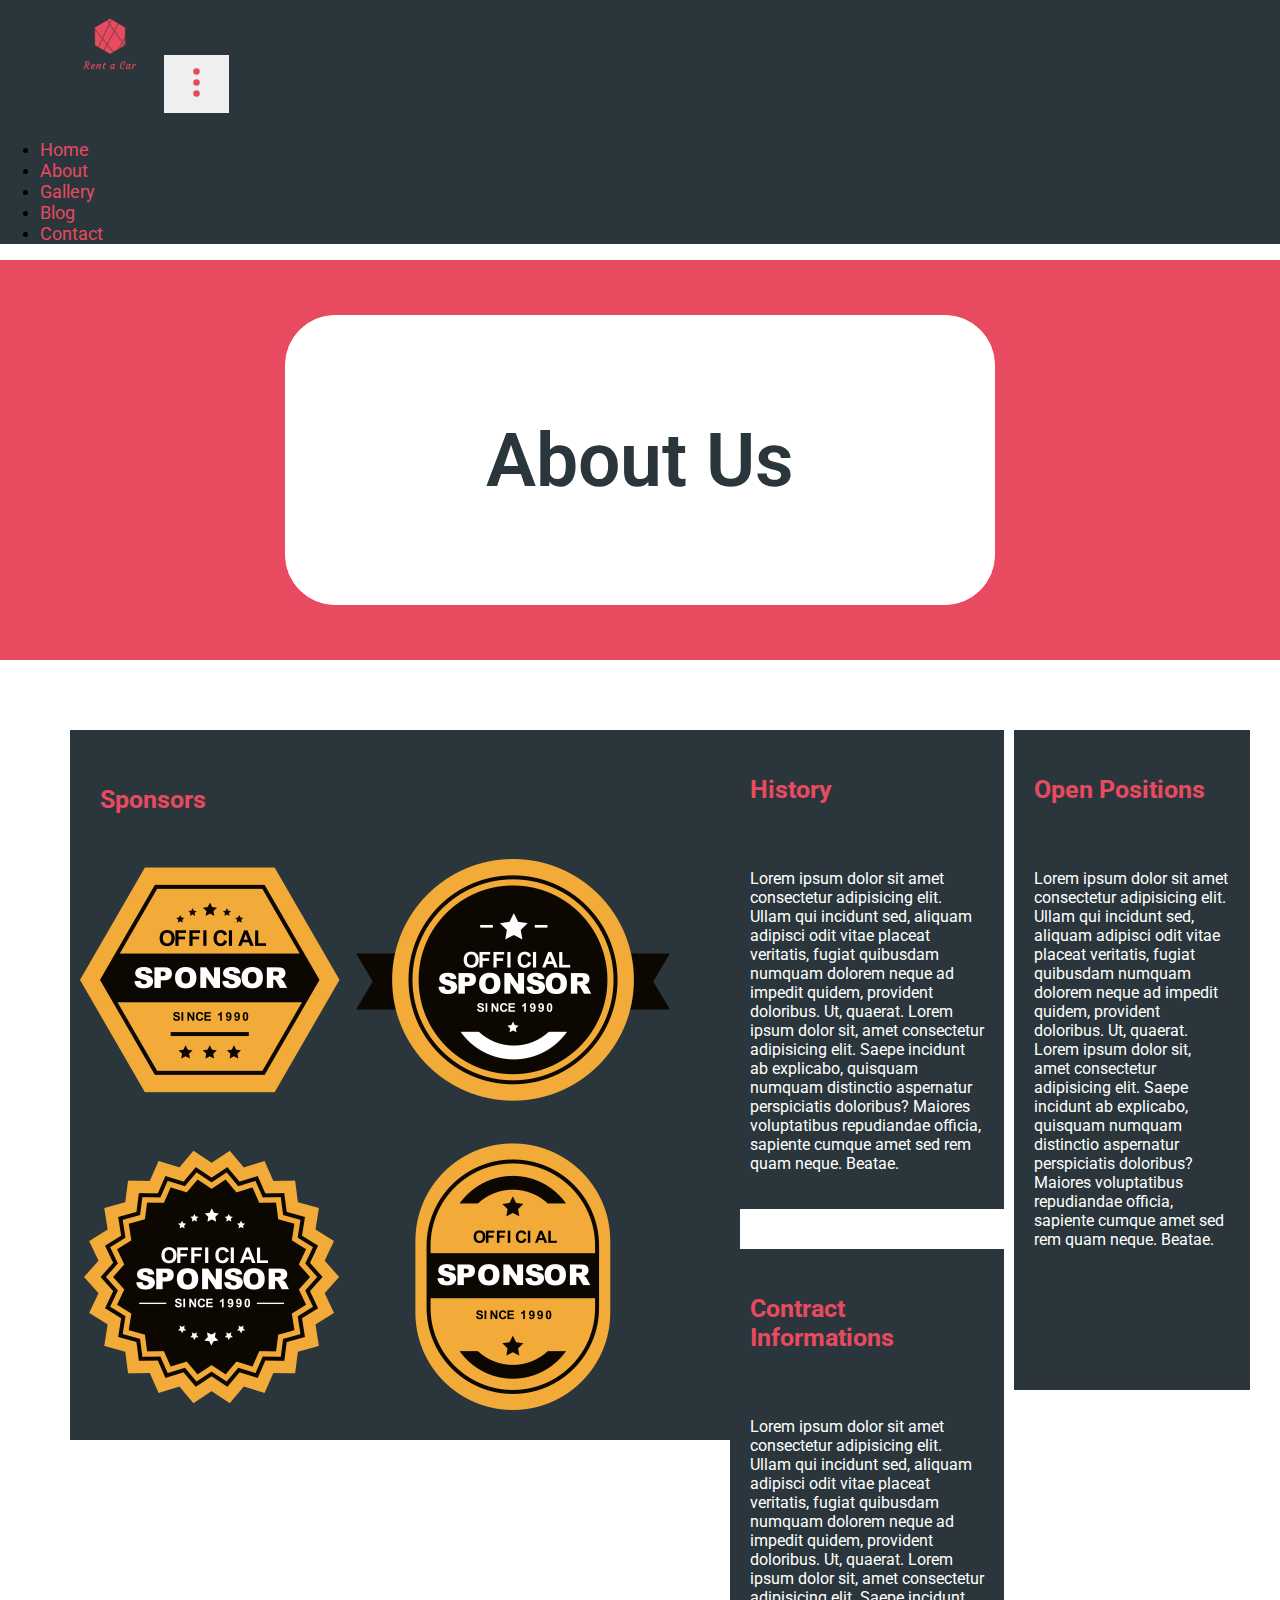
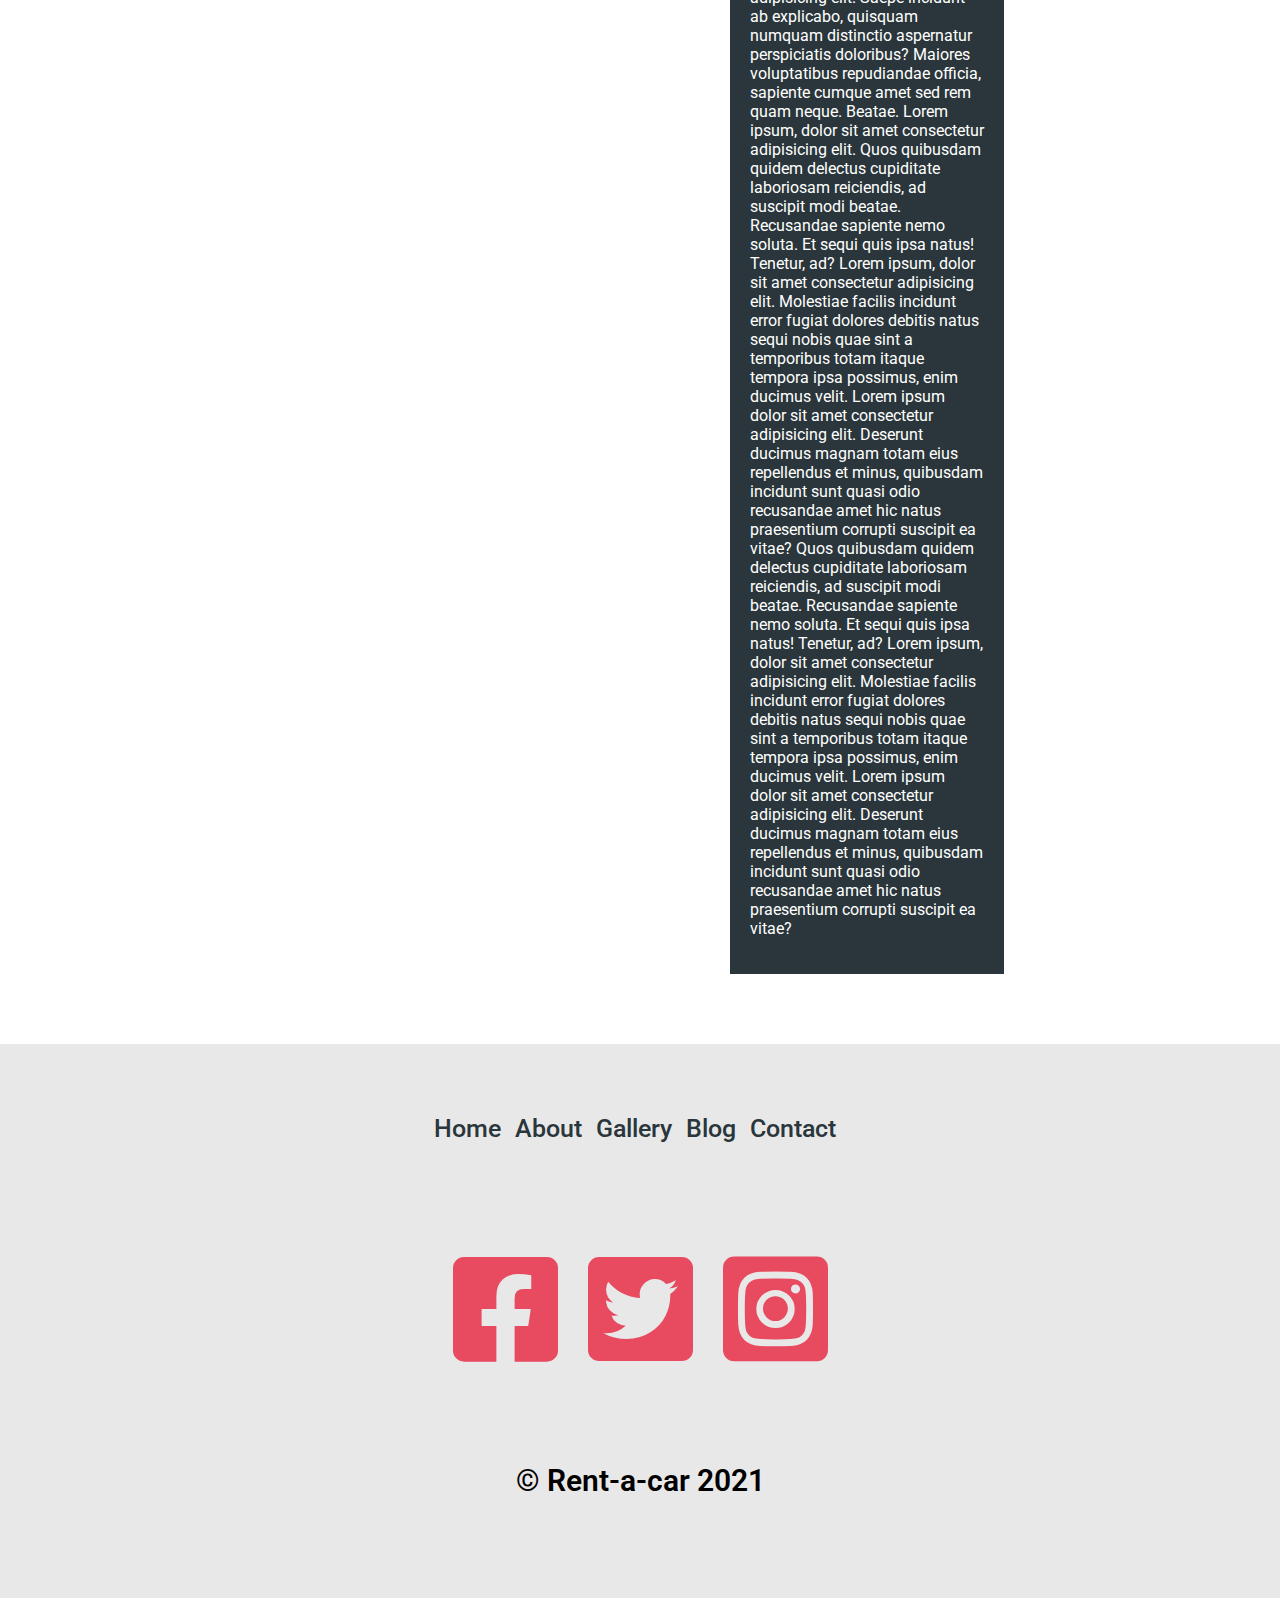
<file: about.html>
<!DOCTYPE html>
<html lang="en">
<head>
    <meta charset="UTF-8">
    <meta http-equiv="X-UA-Compatible" content="IE=edge">
    <meta name="viewport" content="width=device-width, initial-scale=1.0">
    <link rel="stylesheet" href="https://cdnjs.cloudflare.com/ajax/libs/font-awesome/5.15.3/css/all.min.css" referrerpolicy="no-referrer" />
    <link href="https://cdn.jsdelivr.net/npm/bootstrap@5.0.2/dist/css/bootstrap.min.css" rel="stylesheet" integrity="sha384-EVSTQN3/azprG1Anm3QDgpJLIm9Nao0Yz1ztcQTwFspd3yD65VohhpuuCOmLASjC" crossorigin="anonymous">
    <link rel="stylesheet" href="./css/style.css">
    <title>Rent a Car</title>
    <link rel="shortcut icon" href="./images/logo.png">
</head>
<body>
    <nav class="navbar navbar-expand-lg shadow">
        <div class="container-fluid">
            <img id="logo" src="./images/logo.png" />
          </a>
          <button class="navbar-toggler" type="button" data-bs-toggle="collapse" data-bs-target="#navbarNav" aria-controls="navbarNav" aria-expanded="false" aria-label="Toggle navigation">
            <svg xmlns="http://www.w3.org/2000/svg" width="35" height="35" fill="#e84a5f" class="bi bi-three-dots-vertical" viewBox="0 0 16 16">
                <path d="M9.5 13a1.5 1.5 0 1 1-3 0 1.5 1.5 0 0 1 3 0zm0-5a1.5 1.5 0 1 1-3 0 1.5 1.5 0 0 1 3 0zm0-5a1.5 1.5 0 1 1-3 0 1.5 1.5 0 0 1 3 0z"/>
              </svg>
          </button>
          <div class="collapse navbar-collapse d-flex-lg justify-content-end" id="navbarNav">
            <ul id="links" class="navbar-nav">
              <li class="nav-item text-center">
                <a class="nav_links" href="./index.html">Home</a>
              </li>
              <li class="nav-item text-center">
                <a class="nav_links" href="./about.html">About</a>
              </li>
              <li class="nav-item text-center">
                <a class="nav_links" href="./gallery.html">Gallery</a></button>
              </li>
              <li class="nav-item text-center">
                <a class="nav_links" href="./blog.html">Blog</a></button>
              </li>
              <li class="nav-item text-center">
                <a class="nav_links" href="./contact.html">Contact</a></button>
              </li>
            </ul>
          </div>
        </div>
        </nav>
    <main>
       <section id="about_s1">
            <h1 id="about_us__title">About Us</h1>
       </section>
       <section id="about_s2">
        <div id="history" class="about_s2__container">
          <h3 class="s2_title">History</h3>
          <p class="s2_text">Lorem ipsum dolor sit amet consectetur adipisicing elit.
            Ullam qui incidunt sed, aliquam adipisci odit vitae placeat veritatis,
            fugiat quibusdam numquam dolorem neque ad impedit quidem, provident doloribus. 
            Ut, quaerat. Lorem ipsum dolor sit, amet consectetur adipisicing elit. Saepe incidunt ab explicabo, 
           quisquam numquam distinctio aspernatur perspiciatis doloribus? Maiores voluptatibus repudiandae officia, 
           sapiente cumque amet sed rem quam neque. Beatae.</p>
        </div>
        <div id="contract" class="about_s2__container">
          <h3 class="s2_title">Contract Informations</h3>
          <p class="s2_text">
            Lorem ipsum dolor sit amet consectetur adipisicing elit.
           Ullam qui incidunt sed, aliquam adipisci odit vitae placeat veritatis,
           fugiat quibusdam numquam dolorem neque ad impedit quidem, provident doloribus. 
           Ut, quaerat. Lorem ipsum dolor sit, amet consectetur adipisicing elit. Saepe incidunt ab explicabo, 
          quisquam numquam distinctio aspernatur perspiciatis doloribus? Maiores voluptatibus repudiandae officia, 
          sapiente cumque amet sed rem quam neque. Beatae.
          Lorem ipsum, dolor sit amet consectetur adipisicing elit. 
          Quos quibusdam quidem delectus cupiditate laboriosam reiciendis, ad suscipit modi beatae. 
          Recusandae sapiente nemo soluta. Et sequi quis ipsa natus! Tenetur, ad?
          Lorem ipsum, dolor sit amet consectetur adipisicing elit. 
          Molestiae facilis incidunt error fugiat dolores debitis natus sequi nobis quae sint a 
          temporibus totam itaque tempora ipsa possimus, enim ducimus velit.
          Lorem ipsum dolor sit amet consectetur adipisicing elit. 
          Deserunt ducimus magnam totam eius repellendus et minus,
          quibusdam incidunt sunt quasi odio recusandae amet hic natus praesentium corrupti suscipit ea vitae?
          Quos quibusdam quidem delectus cupiditate laboriosam reiciendis, ad suscipit modi beatae. 
          Recusandae sapiente nemo soluta. Et sequi quis ipsa natus! Tenetur, ad?
          Lorem ipsum, dolor sit amet consectetur adipisicing elit. 
          Molestiae facilis incidunt error fugiat dolores debitis natus sequi nobis quae sint a 
          temporibus totam itaque tempora ipsa possimus, enim ducimus velit.
          Lorem ipsum dolor sit amet consectetur adipisicing elit. 
          Deserunt ducimus magnam totam eius repellendus et minus,
          quibusdam incidunt sunt quasi odio recusandae amet hic natus praesentium corrupti suscipit ea vitae?
          </p>
        </div>
        <div id="open_positions" class="about_s2__container">
          <h3 class="s2_title">Open Positions</h3>
          <p class="s2_text">
            Lorem ipsum dolor sit amet consectetur adipisicing elit.
           Ullam qui incidunt sed, aliquam adipisci odit vitae placeat veritatis,
           fugiat quibusdam numquam dolorem neque ad impedit quidem, provident doloribus. 
           Ut, quaerat. Lorem ipsum dolor sit, amet consectetur adipisicing elit. Saepe incidunt ab explicabo, 
          quisquam numquam distinctio aspernatur perspiciatis doloribus? Maiores voluptatibus repudiandae officia, 
          sapiente cumque amet sed rem quam neque. Beatae.
          </p>
        </div>
        <div id="sponsors" class="about_s2__container">
          <h3 class="s2_title">Sponsors</h3>
          <div id="img_sponsors__container">
            <img class="img-fluid" id="sponsors_img" src="./images/sponsors.png" alt="">
          </div>
          </p>
        </div>
      </section>
    </main>
    <footer>
      <div id="footer_links">
        <a class="nav_links__footer" href="./index.html">Home</a>
        <a class="nav_links__footer" href="./about.html">About</a>
        <a class="nav_links__footer" href="./gallery.html">Gallery</a></button>
        <a class="nav_links__footer" href="./blog.html">Blog</a></button>
        <a class="nav_links__footer" href="./contact.html">Contact</a></button>
      </div>
      <div id="icons">
        <i class="icons fab fa-facebook-square"></i>
        <i class="icons fab fa-twitter-square"></i>
        <i class="icons fab fa-instagram-square"></i>
      </div>
      <p id="copy">&copy; Rent-a-car 2021</p>
    </footer>

<script src="https://cdn.jsdelivr.net/npm/bootstrap@5.0.2/dist/js/bootstrap.bundle.min.js" integrity="sha384-MrcW6ZMFYlzcLA8Nl+NtUVF0sA7MsXsP1UyJoMp4YLEuNSfAP+JcXn/tWtIaxVXM" crossorigin="anonymous"></script>
<script src="./js/price.js"></script>
</body>
</html>
</file>
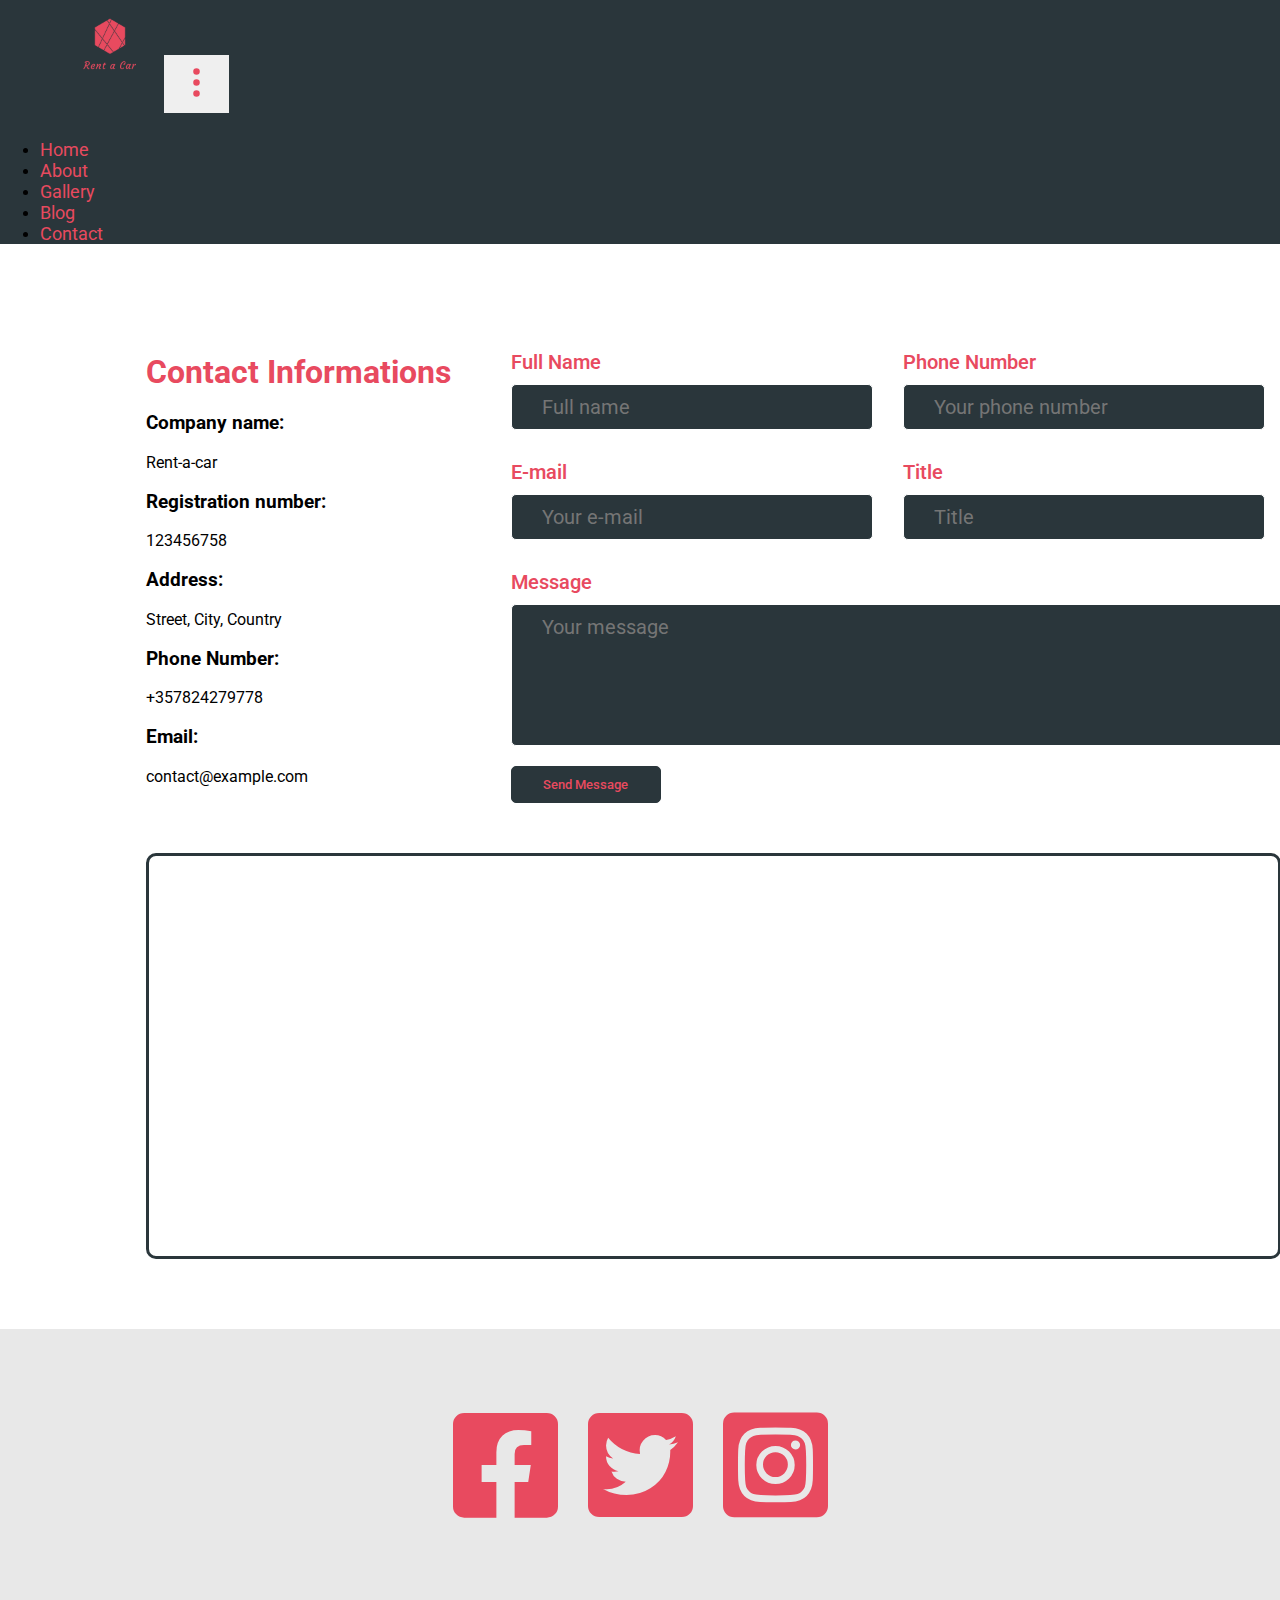
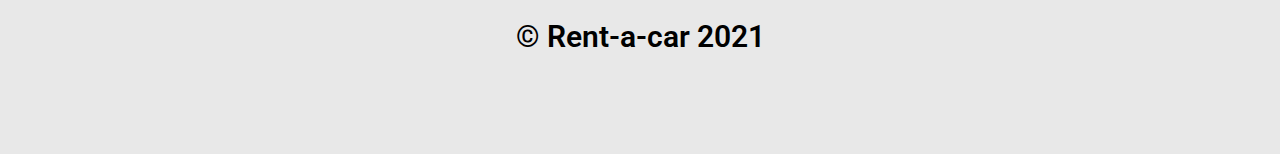
<file: contact.html>
<!DOCTYPE html>
<html lang="en">
<head>
    <meta charset="UTF-8">
    <meta http-equiv="X-UA-Compatible" content="IE=edge">
    <meta name="viewport" content="width=device-width, initial-scale=1.0">
    <link rel="stylesheet" href="https://cdnjs.cloudflare.com/ajax/libs/font-awesome/5.15.3/css/all.min.css" referrerpolicy="no-referrer" />
    <link href="https://cdn.jsdelivr.net/npm/bootstrap@5.0.2/dist/css/bootstrap.min.css" rel="stylesheet" integrity="sha384-EVSTQN3/azprG1Anm3QDgpJLIm9Nao0Yz1ztcQTwFspd3yD65VohhpuuCOmLASjC" crossorigin="anonymous">
    <link rel="stylesheet" href="./css/style.css">
    <title>Rent a Car</title>
    <link rel="shortcut icon" href="./images/logo.png">
</head>
<body>
    <nav class="navbar navbar-expand-lg shadow">
        <div class="container-fluid">
            <img id="logo" src="./images/logo.png" />
          </a>
          <button class="navbar-toggler" type="button" data-bs-toggle="collapse" data-bs-target="#navbarNav" aria-controls="navbarNav" aria-expanded="false" aria-label="Toggle navigation">
            <svg xmlns="http://www.w3.org/2000/svg" width="35" height="35" fill="#e84a5f" class="bi bi-three-dots-vertical" viewBox="0 0 16 16">
                <path d="M9.5 13a1.5 1.5 0 1 1-3 0 1.5 1.5 0 0 1 3 0zm0-5a1.5 1.5 0 1 1-3 0 1.5 1.5 0 0 1 3 0zm0-5a1.5 1.5 0 1 1-3 0 1.5 1.5 0 0 1 3 0z"/>
              </svg>
          </button>
          <div class="collapse navbar-collapse d-flex-lg justify-content-end" id="navbarNav">
            <ul id="links" class="navbar-nav">
              <li class="nav-item text-center">
                <a class="nav_links" href="./index.html">Home</a>
              </li>
              <li class="nav-item text-center">
                <a class="nav_links" href="./about.html">About</a>
              </li>
              <li class="nav-item text-center">
                <a class="nav_links" href="./gallery.html">Gallery</a></button>
              </li>
              <li class="nav-item text-center">
                <a class="nav_links" href="./blog.html">Blog</a></button>
              </li>
              <li class="nav-item text-center">
                <a class="nav_links" href="./contact.html">Contact</a></button>
              </li>
            </ul>
          </div>
        </div>
        </nav>
    <div id="contact">
      <div id="contact_info">
        <h1 id="contact_informations">Contact Informations</h1>
        <h3>Company name:</h3>
        <p>Rent-a-car</p>
        <h3>Registration number:</h3>
        <p>123456758</p>
        <h3>Address:</h3>
        <p>Street, City, Country</p>
        <h3>Phone Number:</h3>
        <p>+357824279778</p>
        <h3>Email:</h3>
        <p>contact@example.com</p>
      </div>
      <form id="contact_form" action="">
        <div class="inputs_container">
          <label class="label_text" for="name">Full Name</label>
          <input class="contact_input" id="name" type="text" placeholder="Full name">
        </div>
        <div class="inputs_container">
          <label class="label_text" for="Phone">Phone Number</label>
          <input class="contact_input" id="Phone" type="text" placeholder="Your phone number">
        </div>
        <div class="inputs_container">
          <label class="label_text" for="email">E-mail</label>
          <input class="contact_input" id="email" type="email" placeholder="Your e-mail">
        </div>
        <div class="inputs_container">
          <label class="label_text" for="title">Title</label>
          <input class="contact_input" id="title" type="text" placeholder="Title">
        </div>
        <div id="message" class="inputs_container">
          <label class="label_text message" for="message">Message</label>
          <textarea class="contact_input message" name="message" id="message" cols="20" rows="5" placeholder="Your message"></textarea>
        </div>
        <button id="send_message">Send Message</button>
      </form>
      <iframe id="google_maps" src="https://www.google.com/maps/embed?pb=!1m18!1m12!1m3!1d774.0045533277898!2d-94.58080375294976!3d39.10605549790058!2m3!1f0!2f0!3f0!3m2!1i1024!2i768!4f13.1!3m3!1m2!1s0x0%3A0xdfd53f0779194a7e!2sEnterprise%20Rent-A-Car!5e0!3m2!1ssr!2srs!4v1625401903317!5m2!1ssr!2srs" leangue="en" allowfullscreen="" loading="lazy" frameborder="0" aria-hidden="false" tabindex="0"></iframe>
    </div>
    <footer>
      <div id="icons">
        <i class="icons fab fa-facebook-square"></i>
        <i class="icons fab fa-twitter-square"></i>
        <i class="icons fab fa-instagram-square"></i>
      </div>
      <p id="copy">&copy; Rent-a-car 2021</p>
    </footer>

<script src="https://cdn.jsdelivr.net/npm/bootstrap@5.0.2/dist/js/bootstrap.bundle.min.js" integrity="sha384-MrcW6ZMFYlzcLA8Nl+NtUVF0sA7MsXsP1UyJoMp4YLEuNSfAP+JcXn/tWtIaxVXM" crossorigin="anonymous"></script>
<script src="./js/price.js"></script>
</body>
</html>
</file>
<file: css/style.css>
@import url('https://fonts.googleapis.com/css2?family=Roboto:ital,wght@0,400;1,100&display=swap');


* {
    font-family: "Roboto", sans-serif;
}

body {
    padding: 0;
    margin: 0;
}

footer {
    background-color: #e8e8e8;
    height: 100%;
    display: flex;
    flex-direction: column;
    flex-wrap: wrap;
    justify-content: center;
    align-items: center;
}

#about_s1 {
    height: 100%;
    background-color: #e84a5f;
    display: flex;
    justify-content: center;
    align-items: center;
}

#about_us__title {
    font-weight: 600;
    text-align: center;
    color: #2a363b;
    background-color: white;
    border: 1px solid white;
    border-radius: 50px;
}

#category_title {
    color: #2a363b;
    font-size: 20px;
    font-weight: 500;
}

#close_filter_category {
    border: none;
    color: white;
    background-color: transparent;
    font-size: 20px;
}

#contact {
    background-color: white;
    height: 100%;
    padding: 20px;
}

#contact_informations {
    color: #e84a5f;
}

#copy {
    text-align: center;
    font-size: 15px;
    font-weight: 600;
}

#euro {
    width: 40px;
    margin-bottom: 8px;
}

#filter_blog__text {
    color: #2a363b;
    font-size: 20px;
    padding-top: 10px;
    font-weight: 500;
    margin-right: 0;
}

#inputs {
    display: grid;
    border: 2px solid #e84a5f;
    border-radius: 5px;
    justify-content: center;
    align-items: center;
}


#logo {
    width: 100px;
}

#price {
    color: white;
    font-size: 30px;
    text-align: center;
}

#price_check, #car_gallery {
    margin-top: 15px;
    margin-bottom: 15px;
}

#price_container{
    display: grid;
    grid-template-columns: auto;
    grid-column-gap: 30px;
    grid-row-gap: 15px;
    border: 2px solid #e84a5f;
    border-radius: 5px;
    padding: 20px;
    justify-content: center;
    align-items: center;
}

#section_one {
    width: 100%;
    background-image: url("/Zavrsni rad/images/landing.png");
    background-repeat: no-repeat;
    background-size: cover;
    display: flex;
    flex-direction: column;
    justify-content: center;
    align-items: center;
}

#section_two {
    width: 100%;
    background-color: white;
    display: flex;
    flex-direction: column;
    align-items: center;
    justify-content: center;
}

#section_three {
    align-items: center;
    justify-content: center;
    display: flex;
    flex-direction: column;
    background-color: #e84a5f;
}

#section_four {
    background-color: #2a363b;
    display: flex;
    flex-direction: column;
    justify-content: center;
    align-items: center;
}

#s1_learn_more, #s2_more, #price_check, #contact_us, #car_gallery, #send_message,  .about_btn {
    padding: 10px 15px 10px 15px;
    background-color: #e84a5f;
    border: 1px solid #e84a5f;
    border-radius: 5px;
    width: 150px;
    color: white;
    font-weight: 500;
}

#s1_title {
    color: #e84a5f;
    font-family: "Roboto", sans-serif;
    font-weight: 700;
}

#s1_subtitle {
    color: white;
}

#s2_title {
    text-align: center;
    color: #e84a5f;
    font-weight: 600;
}

#s2_text {
    text-align: center;
}

#s3_title {
    color: white;
}

#s4_title {
    color: #e84a5f;
}

.about_s2__container{
    background-color: #2a363b;
}

.btn_blog {
    padding: 10px 15px 10px 15px;
    background-color: #e84a5f;
    border: 1px solid #e84a5f;
    border-radius: 5px;
    color: white;
    font-weight: 500;
}

.inputs_container {
    padding: 10px;
}

.inputs_text {
    color: white;
}

.category_links {
    text-decoration: none;
    color: #e84a5f;
    font-size: 20px;
}

.category_links:hover{
    color: #2a363b;
}

.card_text__home {
    color: white;
}

.card_body__home {
    padding: 30px;
}

.card__home {
    background-color: #2a363b;
}

.card_img__home {
    width: 100px;
    margin: auto;
    margin-top: 20px;
}

.contact_input {
    background-color: #2a363b;
    border: 1px solid white;
    border-radius: 5px;
    color: #e84a5f;
    font-size: 20px;
    font-weight: 500px;
}

.inputs_text {
    font-size: 20px;
    font-weight: 600;
}

.label_text {
    font-size: 20px;
    color: #e84a5f;
    font-weight: 550;
    padding-bottom: 10px;
    padding-top: 10px;
}

.filter_pill {
    background-color: #e84a5f;
    color: white;
    font-size: 14px;
    border: 1px solid #e84a5f;
    border-radius: 10px;
    padding: 5px;
    display: inline-block;
}

.nav_links {
    text-decoration: none;
    color:#e84a5f;
    font-size: 18px;
    font-family: 'Roboto', sans-serif;
}


.navbar {
    padding: 0!important;
    margin: 0!important;
    background-color: #2a363b;
}

.nav_links:hover {
    color: white;
    cursor: pointer;
}

.nav_links__footer {
    text-decoration: none;
    color: #2a363b;
    font-weight: 500;
}

.navbar-toggler {
    border: none;
    padding: 10px 15px 10px 15px;
    margin-bottom: 10px;
}

.selects {
    color: white;
    border: 1px solid white;
    border-radius: 5px;
    padding: 10px 30px 10px 30px;
    color: #e84a5f;
    font-size: 20px;
    font-weight: 500px;
    width: 250px;
}



 @media all and (max-width:585px) {
    footer {
        padding-top: 20px;
        padding-bottom: 20px;
    }

    #about_us__title {
        font-size: 32px;
        padding: 25px 50px 25px 50px;
        margin-top: 20px;
        margin-bottom: 20px;
    }

    #about_s1 {
        height: 300px;
    }

    #about_s2 {
        display: grid;
        grid-template-columns: auto;
        grid-row-gap: 10px;
        padding: 30px;
    }

    #btn_card__blog {
        margin-left: 10px;
        margin-bottom: 10px;
    }
    
    #cards {
        display: grid;
        grid-template-columns: auto;
        padding-top: 50px;
        padding-bottom: 50px;
        grid-row-gap: 25px;
    }

    #category {
        padding: 5px;
    }

    #contact_form {
        display: grid;
        grid-template-columns: auto;
        grid-row-gap: 10px;
        align-items: center;
        justify-content: space-between;
    }

    #copy {
        padding-top: 25px;
    }

    #gallery_main{
        padding: 15px;
    }

    #google_maps {
        height: 300px;
        width: 90vw;
        border: 3px solid #2a363b;
        border-radius: 10px;
        margin-top: 25px;
    }

    #icons_contact {
        text-align: center;
    }
    
    #inputs {
        grid-row-gap: 15px;
        width: 300px;
    }

    #inputs_buttons {
        display: flex;
        flex-direction: column;
        justify-content: center;
        align-items: center;
    }
    
    #links {
        padding-bottom: 30px;
    }

    #price_container{
        width: 300px;
        margin-top: 20px;
    }

    #spanContainer {
        margin-top: 20px;
    }
    
    #section_one {
        height: 90vh;
    }

    #section_two {
        height: 100%;
        padding: 40px;
    }

    #section_three {
        padding: 50px;
    }

    #section_four {
        height: 100%;
        padding-bottom: 50px;
        padding-top: 50px;
    }

    #s1_buttons {
        display: flex;
        flex-direction: column;
        margin-top: 20px;
    }

    #s1_price {
       padding: 10px 15px 10px 15px;
       width: 150px;
       background-color: white;
       border: 1px solid white;
       border-radius: 5px;
       color: #e84a5f;
       font-weight: 500;
       margin-top: 20px;
   }

    #s2_title {
        padding-bottom: 20px;
    }

    #s2_text {
        font-size: 16px;
    }

    #s2_more {
        margin-top: 10px;
    }

    #s3_title {
        font-size: 30px;
        color: white;
    }

    #s4_title {
        font-size: 30px;
        padding-bottom: 25px;
    }

    #sponsors_img {
        width: 300px;
        height: 300px;
        padding: 20px;
    }

    #img_sponsors__container {
        display: flex;
        justify-content: center;
        align-items: center;
        flex-direction: column;
    }

    .card_blog {
        width: 100%!important;
        margin-top: 20px;
    }

    .contact_input {
        padding: 10px 30px 10px 30px;
        width: 90vw;
    }

    .inputs_text {
        font-size: 20px;
        font-weight: 600;
    }

    .icons {
        font-size: 40px;
        margin-top: 20px;
        margin-bottom: 20px;
        color: #e84a5f;
    }

    .inputs_text {
        font-size: 16px;
        color: white;
        font-weight: 500;
    }

    .inputs_containter {
        display: flex;
        flex-direction: column;
        justify-content: center;
    }

    .card_text__home {
        font-size: 16px;
    }

    .nav-item {
        padding-top: 10px;
    }

    .nav_links {
        font-size: 25px;
    }

    .s2_title {
        color: #e84a5f;
        font-size: 25px;
        padding: 20px;
    }

    .s2_text {
        color: white;
        padding: 20px;
    }
 }

 @media all and (min-width:586px) and (max-width: 1023px) {
    footer {
        padding-top: 20px;
        padding-bottom: 20px;
    }

    #about_s1 {
        height: 300px;
    }

    #about_us__title {
        font-size: 40px;
        padding: 50px 100px 50px 100px;
        margin-top: 20px;
        margin-bottom: 20px;
    }

    #about_s2 {
        display: grid;
        grid-template-columns: auto;
        grid-row-gap: 10px;
        padding: 30px;
    }

    #btn_card__blog {
        margin-left: 10px;
        margin-bottom: 10px;
    }
    
    #cards {
        display: grid;
        grid-template-columns: auto auto;
        padding-top: 50px;
        padding-bottom: 50px;
        grid-row-gap: 10px;
        grid-column-gap: 10px;
    }

    #category {
        padding: 5px;
    }

    #contact_form {
        display: grid;
        grid-template-columns: auto;
        grid-row-gap: 10px;
        align-items: center;
        justify-content: space-between;
    }

    #copy {
        padding-top: 25px;
        font-size: 20px;
    }

    #gallery_main{
        display: flex;
        flex-direction: column;
        justify-content: center;
        align-items: center;
        padding: 15px;
    }

    #google_maps {
        height: 300px;
        width: 90vw;
        border: 3px solid #2a363b;
        border-radius: 10px;
        margin-top: 25px;
    }

    #icons_contact {
        text-align: center;
    }
    
    #inputs {
        grid-template-columns: auto auto;
        grid-row-gap: 15px;
        width: 600px;
    }

    #inputs_buttons {
        display: flex;
        flex-direction: row;
        justify-content: center;
        margin-left: 10px;
        align-items: center;
    }

    #insurance{
        margin-top: 30px;
    }
    
    #links {
        padding-bottom: 30px;
    }

    #car_gallery {
        margin-left: 10px;
    }

    #news {
        display: grid;
        grid-template-columns: auto auto;
        grid-column-gap: 20px;
        grid-row-gap: 20px;
        justify-content: center;
        align-items: center;
        padding: 20px;
        
    }

    #price_container{
        width: 600px;
        margin-top: 20px;
    }

    #spanContainer {
        margin-top: 20px;
    }
    
    #section_one {
        height: 90vh;
    }

    #section_two {
        height: 100%;
        padding: 40px;
    }

    #section_three {
        padding: 50px;
    }

    #section_four {
        height: 100%;
        padding-bottom: 50px;
        padding-top: 50px;
    }

    #s1_buttons {
        padding-top: 50px;
    }

    #s1_price {
       padding: 10px 15px 10px 15px;
       width: 150px;
       background-color: white;
       border: 1px solid white;
       border-radius: 5px;
       color: #e84a5f;
       font-weight: 500;
       margin-top: 20px;
   }

    #s1_title {
        font-size: 70px;
    }

    #s1_subtitle {
        font-size: 35px;
    }

    #s2_title {
        padding-bottom: 20px;
        font-weight: 600;
    }

    #s2_text {
        font-size: 20px;
    }

    #s2_more {
        margin-top: 10px;
    }

    #s3_title {
        font-size: 30px;
        color: white;
    }

    #s4_title {
        font-size: 30px;
        padding-bottom: 25px;
    }

    #sponsors_img {
        width: 300px;
        height: 300px;
        padding: 20px;
    }

    #img_sponsors__container {
        display: flex;
        justify-content: center;
        align-items: center;
        flex-direction: column;
    }

    .card_blog {
        width: 90%!important;
        height: 100%;
        margin-top: 20px;
    }

    .contact_input {
        padding: 10px 30px 10px 30px;
        width: 90vw;
    }

    .fotorama {
        width: 600px;
    }

    .gallery_container {
        width: 400px;
    }

    .icons {
        font-size: 80px;
        margin-top: 20px;
        margin-bottom: 20px;
        color: #e84a5f;
    }

    .inputs_text {
        font-size: 20px;
        color: white;
        font-weight: 500;
    }

    .inputs_containter {
        display: flex;
        flex-direction: column;
        justify-content: center;
    }

    .card_text__home {
        font-size: 16px;
    }

    .nav-item {
        padding-top: 10px;
    }

    .nav_links {
        font-size: 25px;
    }

    .nav_links__footer {
        font-size: 25px;
        padding-left: 5px;
    }

    .s2_title {
        color: #e84a5f;
        font-size: 25px;
        padding: 20px;
    }

    .s2_text {
        color: white;
        padding: 20px;
    }
 }

 @media all and (min-width:1024px) {

    footer, #contact {
        display: flex;
        flex-wrap: wrap;
        padding: 70px;
        justify-content: center;
        align-items: center;
    }

    #accordionFlushExample {
        width: 700px;
        position: absolute;
    }

    #about_s1{
        height: 400px;
    }

    #about_s2 {
        display: grid;
        grid-template-columns: auto auto auto;
        grid-template-rows: auto auto;
        grid-column-gap: 10px;
        padding: 50px;
    }

    #about_us__title {
        font-size: 75px;
        padding: 100px 200px 100px 200px;
    }

    #btn_card__blog {
        margin-left:20px;
        margin-bottom: 50px;
    }

    #cards {
        display: grid;
        grid-template-columns: auto auto auto;
        padding-top: 100px;
        padding-bottom: 100px;
        grid-row-gap: 50px;
        grid-column-gap: 50px;
    } 

    #category {
        padding: 20px;
        padding-right: 20px;
        margin-left: 20px;
    }

    #contact_form {
        display: grid;
        grid-template-columns: auto auto;
        grid-template-rows: auto auto auto auto;
        grid-column-gap: 10px;
        align-items: center;
        justify-content: space-between;
        grid-row: 1;
        grid-column: 2;
    }

    #contact_info {
        grid-column: 1;
        grid-row: 1;
        padding-right: 50px;
    }

    #contact {
        display: grid;
        grid-column: auto auto;
        grid-row: auto auto;
        width: 100%;
    }

    #contract {
        grid-column: 2;
        grid-row: 2;
        width: 800px;
    }

    #copy {
        flex-basis: 100%;
        padding-top: 50px;
        font-size: 30px;
    }

    #footer_links {
        flex-basis: 100%;
        text-align: center;
        padding-bottom: 100px;
    }

    #gallery_main {
        display: grid;
        grid-template-columns: auto;
        justify-content: center;
        align-items: center;
        padding: 10px;
    }

    #google_maps {
        height: 400px;
        width: 100%;
        grid-column: span 2;
        grid-row: 2;
        border: 3px solid #2a363b;
        border-radius: 10px;
        margin-top: 50px;
    }

    #google_maps:hover {
        border: 3px solid #e84a5f;
        border-radius: 10px;
    }

    #history {
        grid-column: 2;
        grid-row: 1;
        width: 800px;
    }

    #icons {
        font-size: 120px;
        color: #e84a5f;
    }

    #inputs {
        grid-template-columns: auto auto;
        grid-row-gap: 15px;
        width: 600px;
    }

    #insurance{
        margin-top: 30px;
    }

    #inputs_buttons {
        display: flex;
        flex-direction: row;
        justify-content: center;
        margin-left: 10px;
        align-items: center;
    }

     #links {
         padding-right: 60px;
     }

     #logo {
         margin-left: 60px;
     }

    #news {
        display: grid;
        grid-template-columns: auto auto auto;
        grid-column-gap: 20px;
        grid-row-gap: 20px;
        justify-content: center;
        align-items: center;
        padding: 20px;
    }

    #main_blog {
        display: flex;
        flex-direction: row;
    }

    #message {
        grid-column: span 2;
        grid-row: 3;
    }

    #open_positions {
        grid-column: 3;
        grid-row: span 2;
        width: 300px;
        height: 660px;
    }

    #price_container{
        width: 600px;
        margin-top: 20px;
    }

    #price_title {
        color: white;
        font-size: 40px;
    }

    #price_check {
        margin-right: 20px;
    }

     #section_one {
         height: 800px;
 }
    #s1_learn_more:hover, #s2_more:hover, #price_check:hover, #contact_us:hover, #car_gallery:hover, #send_message:hover{
        background: transparent;
        color: #e84a5f;
    }

     #s1_title{
         font-size: 70px;
     }

    #s1_subtitle {
        font-size: 35px;
    }

    #s1_price:hover {
        background: transparent;
        color: white;
    }

    #s1_price {
        padding: 10px 15px 10px 15px;
        width: 150px;
        background-color: white;
        border: 1px solid white;
        border-radius: 5px;
        color: #e84a5f;
        font-weight: 500;
    }

    #s1_buttons {
        padding-top: 50px;
    }

    #section_two {
        height: 600px;
        padding: 100px;
    }

    #section_three {
        padding: 100px;
    }

    #s2_title {
        font-weight: 600;
        padding-bottom: 25px;
    }

    #s2_text {
        font-size: 18px;
    }

    #s2_more {
        margin-top: 20px;
    }

    #s3_title {
        font-size: 50px;
    }

    #s4_title {
        font-size: 50px;
        padding-bottom: 50px;
    }

    #section_four {
        height: 100%;
        padding-bottom: 50px;
        padding-top: 50px;
    }

    #send_message {
        background-color: #2a363b;
        border: 1px solid #2a363b;
        margin-top: 10px;
        color: #e84a5f;
        flex-basis: 100%;
        grid-row: 4;
        grid-column: span 2;
        margin-left: 10px;
    }

    #send_message:hover {
        background-color: #e84a5f;
        border: 1px solid #e84a5f;
        color: white;
    }

    #sponsors {
        grid-column: 1;
        grid-row-start: 1;
        grid-row-end: 3;
        width: 300px;
        padding: 10px;
    }

    .about_s2__container {
        background-color: #2a363b;
        margin: 20px;
        width: 100%!important;
        height: fit-content;
    }


    .about_btn {
        width: 200px;
    }

    .btn_blog {
        width: 120px;
    }

    .card_text__home {
        font-size: 18px;
    }

    .card_blog {
        height: 550px;
        width: 90%!important;
    }

    .contact_input {
        padding: 10px 30px 10px 30px;
        width: 300px;
    }

    .fotorama {
        width: 1200px;
    }

    .inputs_container {
         display: flex;
         flex-direction: column;
         flex-wrap: nowrap;
    }

    .icons:hover {
        color: #2a363b;
    }


    .nav_links {
        padding-right: 40px;
     }

    .nav_links__footer {
        font-size: 25px;
        padding-right: 10px;
    }

    .nav_links__footer:hover {
        color: #e84a5f;
    }

    .message {
        grid-column: span 2;
        width: 100%
    }

    .s2_title {
        color: #e84a5f;
        font-size: 25px;
        padding: 20px;
    }

    .s2_text {
        color: white;
        padding: 20px;
    }

    option:hover {
         background-color: #e84a5f;
     }
}
</file>
